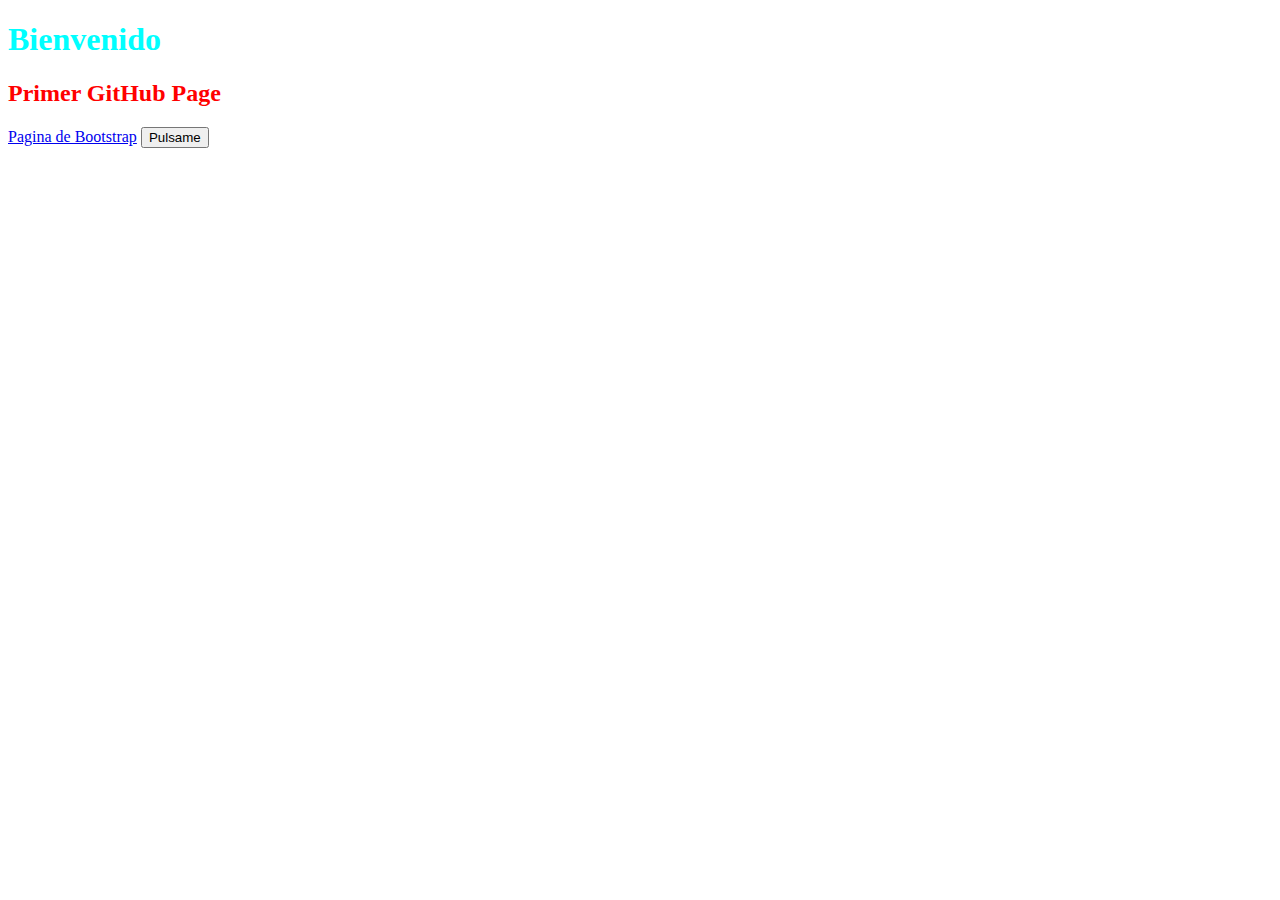
<file: index.html>
<!DOCTYPE html>
<html lang="en">
<head>
    <meta charset="UTF-8">
    <meta http-equiv="X-UA-Compatible" content="IE=edge">
    <meta name="viewport" content="width=device-width, initial-scale=1.0">
    <title>-AWEB-20213tn058-P1</title>
    <link rel="stylesheet" href="style.css">
</head>
<body>
    <h1 class="title">Bienvenido</h1>
    <h2 class="sub-title">Primer GitHub Page</h2>
    <a href="page.html">Pagina de Bootstrap</a>
    <button type="button" id="btn-pulse">Pulsame</button>
    
    <script src="main.js"></script>
</body>
</html>
</file>
<file: style.css>
.title {
    color: aqua;
}

.sub-title {
    color: red;
}
</file>
